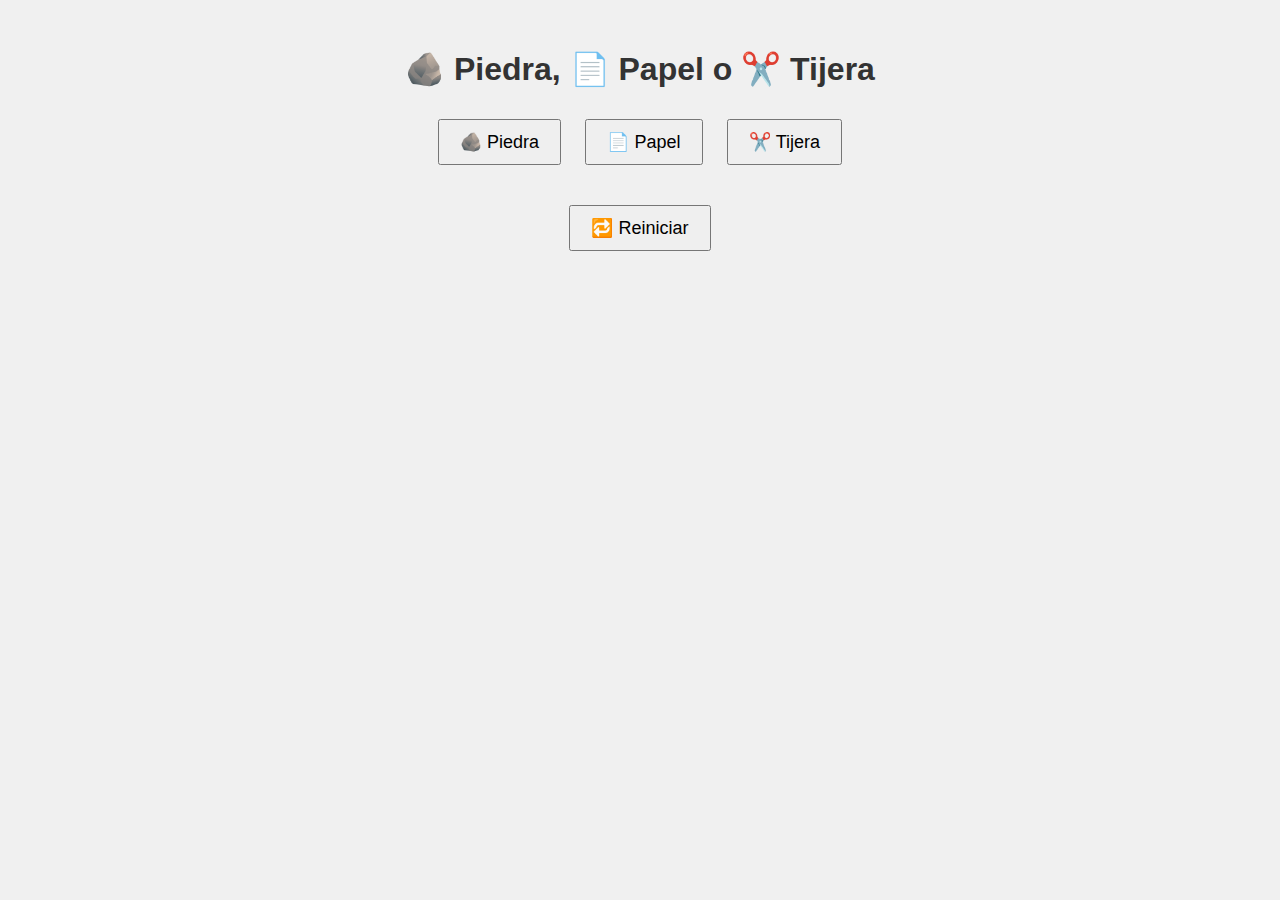
<file: piedra-papel-tijera/index.html>
<!DOCTYPE html>
<html lang="es">
<head>
  <meta charset="UTF-8" />
  <meta name="viewport" content="width=device-width, initial-scale=1.0"/>
  <title>Piedra, Papel o Tijera</title>
  <link rel="stylesheet" href="estilo.css"> <!-- Enlace al CSS externo -->
</head>
<body>

  <!-- Título -->
  <h1>🪨 Piedra, 📄 Papel o ✂️ Tijera</h1>

  <!-- Botones para jugar -->
  <div class="choices">
    <button onclick="jugar('piedra')">🪨 Piedra</button>
    <button onclick="jugar('papel')">📄 Papel</button>
    <button onclick="jugar('tijera')">✂️ Tijera</button>
  </div>

  <!-- Resultado del juego -->
  <div id="resultado"></div>

  <!-- Botón para reiniciar -->
  <!-- la etiqueta button llama a la función reiniciarJuego() al hacer clic -->
  <button onclick="reiniciarJuego()">🔁 Reiniciar</button>

  <!-- Enlace al JavaScript externo -->
  <script src="juego.js"></script>
</body>
</html>
</file>
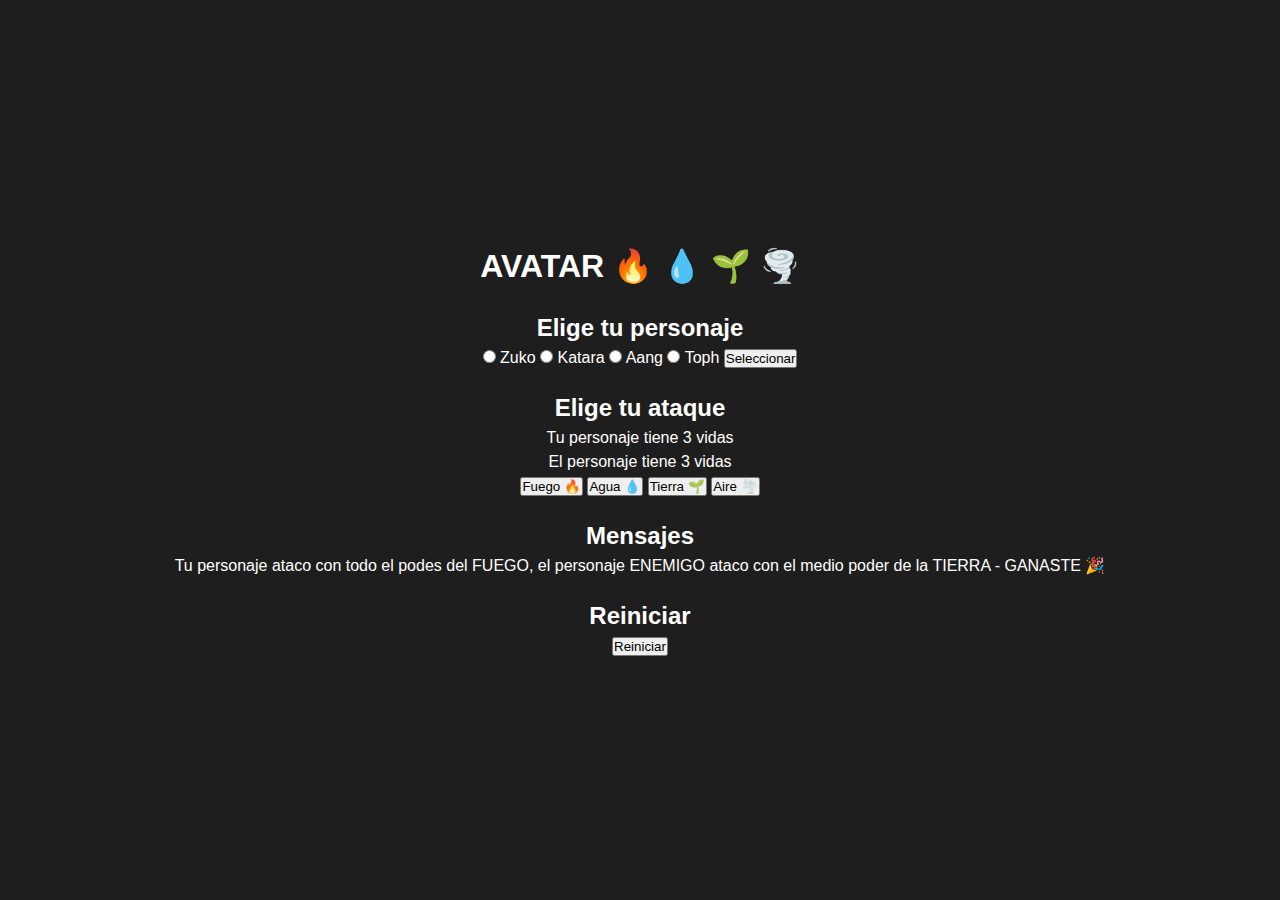
<file: Avatar/avatar.html>
<!DOCTYPE html>
<html lang="en">
<head>
    <meta charset="UTF-8">
    <meta name="viewport" content="width=device-width, initial-scale=1.0">
    <link rel="stylesheet" href="./css/styles.css" />
    <title>LA LEYENDA DE AANG: AVATAR</title>
    
</head>
<body>
    <h1>AVATAR 🔥 💧 🌱 🌪️</h1><!-- Esto es estatico, no cambia, el h1 es el encabezado principal de la pagina -->

    <section id="seleccionar-personaje">
        <h2>Elige tu personaje</h2> 

        <!-- La etiqueta label es para que el usuario pueda ver el nombre de su personaje
        type es el tipo de input, en este caso es un radio, name es el nombre del input, id es el id del input
        el id del input es el mismo que el for de la etiqueta label, esto es para que cuando el usuario haga click en el label, se seleccione el input -->
        
        
        
        <input type="radio" name="personaje" id="zuko"/> <!-- La etiqueta input es para que el usuario pueda escribir su nombre -->
        <label for="zuko">Zuko</label>
        
        <input type="radio" name="personaje" id="katara"/>
        <label for="katara">Katara</label>
        
        <input type="radio" name="personaje" id="aang"/>
        <label for="aang">Aang</label>
        
        <input type="radio" name="personaje" id="toph"/>
        <label for="toph">Toph</label>

        

        <button id="boton-personaje">Seleccionar</button><!-- La etiqueta button es para que el usuario pueda seleccionar su personaje -->
    </section>

    <section id="seleccionar-ataque">
        <h2>Elige tu ataque</h2>
        
        <p>Tu personaje <span id="personaje-jugador"></span> tiene <span>3</span> vidas</p> <!-- la etiqueta span es para que el usuario pueda ver cuantas vidas tiene -->
        <p>El personaje <span id="personaje-enemigo"></span> tiene <span>3</span> vidas</p>

        <p>
        <button id="boton-fuego">Fuego 🔥</button>
        <button id="boton-agua">Agua 💧</button>
        <button id="boton-tierra">Tierra 🌱</button>
        <button id="boton-aire">Aire 🌪️</button>
        </p>

        <p id="resultado"></p>
    </section>

    <section id="mensajes"><!-- Sera un parrafo dinamico, esto quiere decir que el usuario podra ver los mensajes de acuerdo a lo que elija -->
        <h2>Mensajes</h2>
        <p>Tu personaje ataco con todo el podes del FUEGO, el personaje ENEMIGO ataco con el medio poder de la TIERRA - GANASTE 🎉</p>
    </section>

    <section id="reiniciar">
        <h2>Reiniciar</h2>
        <button id="boton-reiniciar">Reiniciar</button><!-- La etiqueta button es para que el usuario pueda reiniciar el juego -->
    </section>
    <script src="./js/avatar.js"></script>
    
    </body>

</html>
</file>
<file: piedra-papel-tijera/estilo.css>
/* Estilo general del cuerpo */
body {
  font-family: Arial, sans-serif;
  text-align: center;
  background-color: #f0f0f0;
  margin-top: 50px;
}

/* Título */
h1 {
  color: #333;
}

/* Contenedor de botones */
.choices {
  margin: 20px;
}

/* Estilo de los botones */
button {
  font-size: 18px;
  padding: 10px 20px;
  margin: 10px;
  cursor: pointer;
}

/* Resultado del juego */
#resultado {
  font-size: 24px;
  margin-top: 20px;
  color: #222;
}

/* Botón de reinicio */
#reset {
  margin-top: 30px;
  background-color: #ff4d4d;
  color: white;
  border: none;
}
</file>
<file: Avatar/css/styles.css>
/* resetea los estilos por defecto del navegador */
* {
  margin: 0;
  padding: 0;
  box-sizing: border-box;
}

/* establece el color de fondo y la fuente del body */
body {
  background-color: #1f1e1e;
  color: #fff;
  font-size: 16px;
  font-family: Arial, sans-serif;
  line-height: 1.5;
  display: flex;
  justify-content: center;
  align-items: center;
  height: 100vh;
  text-align: center;
  flex-direction: column;
  gap: 20px;
  padding: 20px;
  overflow: hidden;
  position: relative;
  z-index: 1;
}
</file>
